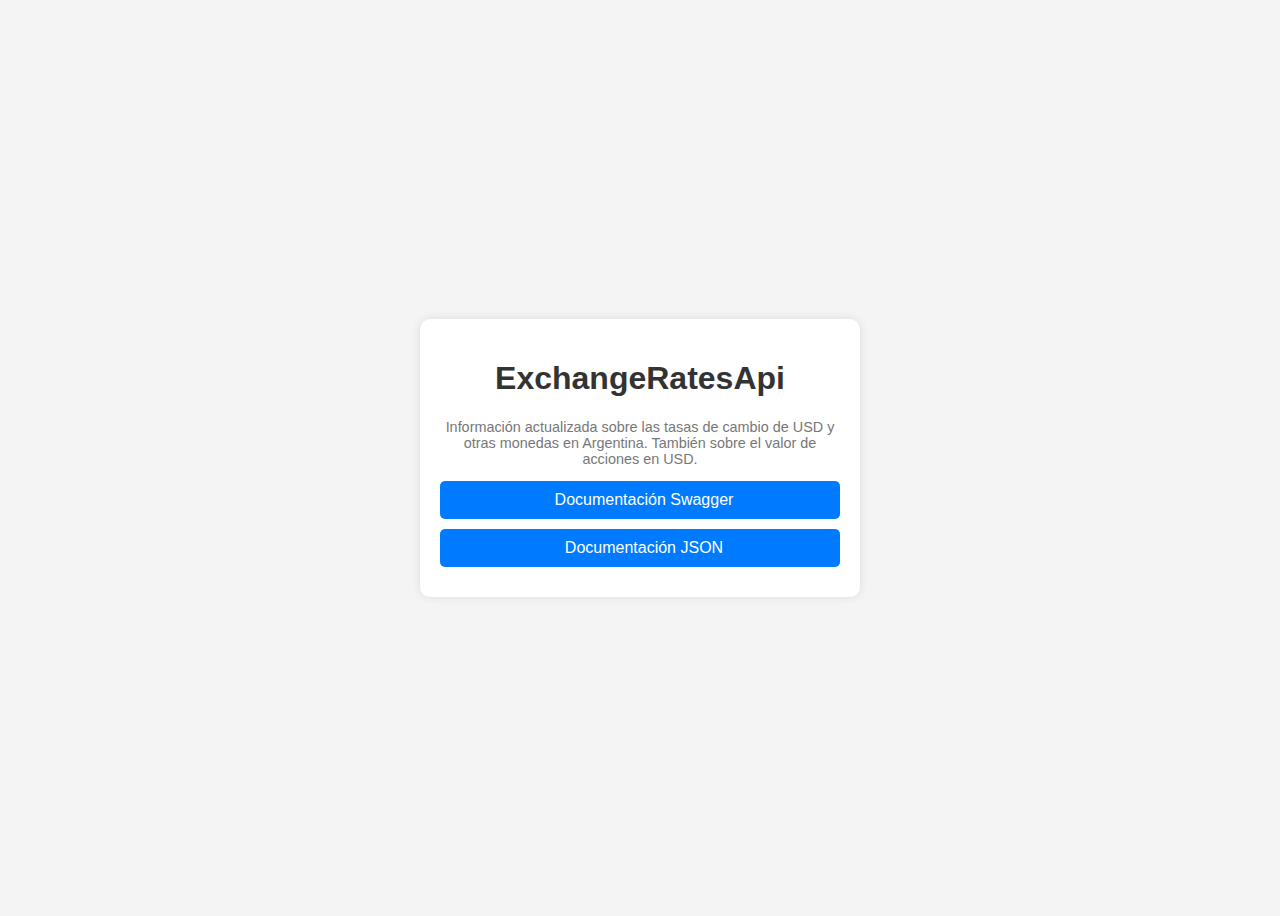
<file: src/main/resources/templates/index.html>
<!DOCTYPE html>
<html lang="es" xmlns:th="http://www.w3.org/1999/xhtml">
<head>
    <meta charset="UTF-8">
    <meta name="viewport" content="width=device-width, initial-scale=1.0">
    <title>ExchangeRatesApi</title>
    <style>
        body {
            font-family: Arial, sans-serif;
            text-align: center;
            background-color: #f4f4f4;
            display: flex;
            justify-content: center;
            align-items: center;
            height: 100vh;
        }
        .container {
            display: inline-block;
            padding: 20px;
            background-color: white;
            border-radius: 10px;
            box-shadow: 0px 0px 10px rgba(0, 0, 0, 0.1);
            max-width: 400px;
            width: 90%;
        }
        h1 {
            color: #333;
        }
        h2 {
            color: #555;
            font-size: 1.2em;
            margin: 10px 0;
        }
        .button {
            display: block;
            margin: 10px auto;
            padding: 10px 20px;
            text-decoration: none;
            color: white;
            background-color: #007BFF;
            border-radius: 5px;
            transition: background-color 0.3s, transform 0.3s;
        }
        .button:hover {
            background-color: #0056b3;
            transform: scale(1.05);
        }
        .button i {
            margin-right: 8px;
        }
        p {
            margin-top: 15px;
            font-size: 0.9em;
            color: #777;
        }
    </style>
</head>
<body>
<div class="container">
    <h1>ExchangeRatesApi</h1>
    <p>Información actualizada sobre las tasas de cambio de USD y otras monedas en Argentina. También sobre el valor de acciones en USD.</p>
    <a class="button" th:href="|${urlSwaggerDoc}|"><i class="fas fa-book"></i> Documentación Swagger</a>
    <a class="button" th:href="|${urlJsonDoc}|"><i class="fas fa-file-alt"></i> Documentación JSON</a>
</div>
</body>
</html>
</file>
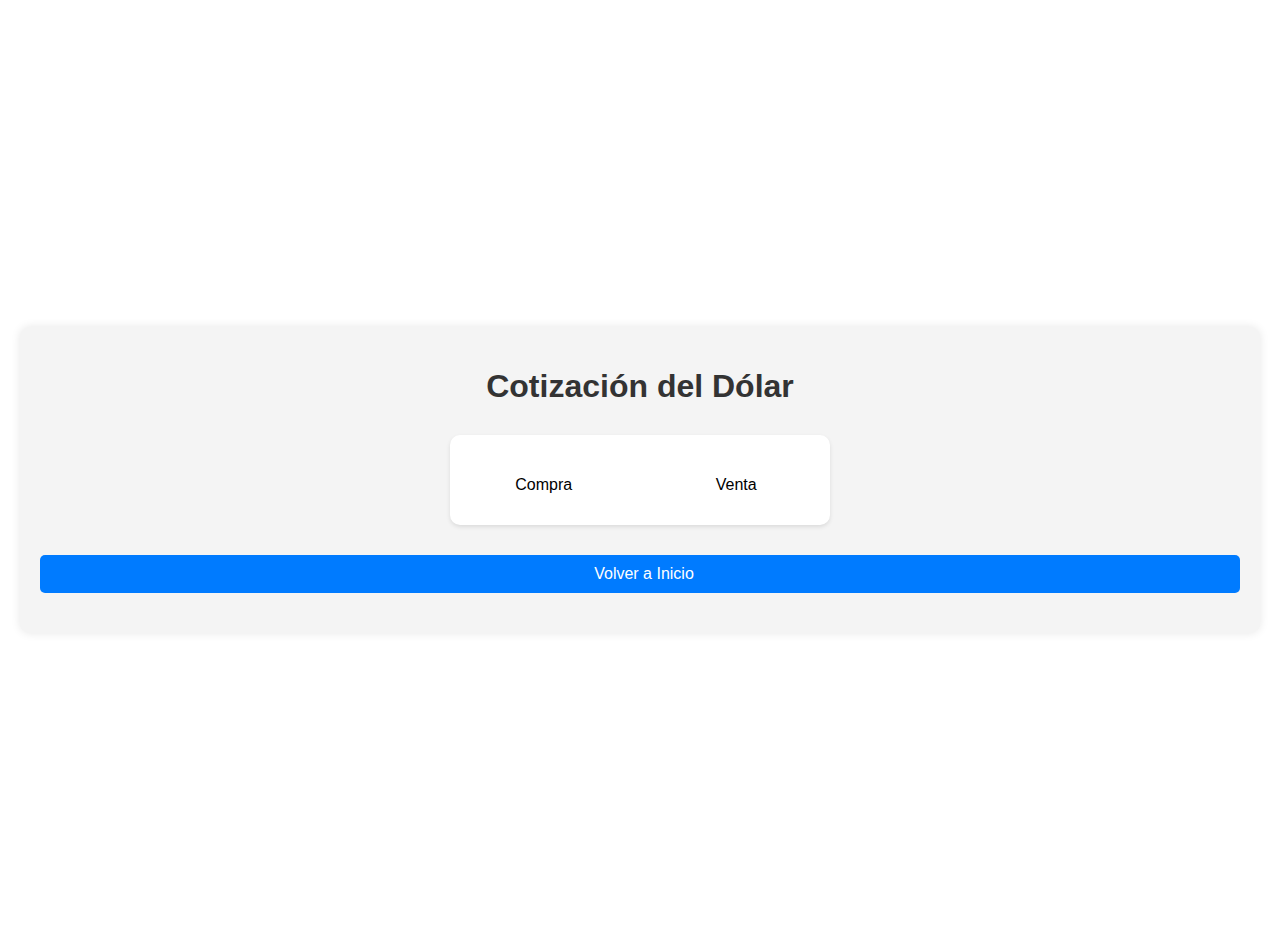
<file: src/main/resources/templates/currencies.dollar.html>
<!DOCTYPE html>
<html lang="es" xmlns:th="http://www.thymeleaf.org">
<head>
    <meta http-equiv="Content-Type" content="text/html; charset=UTF-8" />
    <link rel="stylesheet" type="text/css" href="../static/css/currencies.dollar.css" th:href="@{/css/currencies.dollar.css}">
    <title>Cotización del Dólar</title>
</head>
<body>
<div class="container">
    <h1>Cotización del Dólar</h1>
    <div class="cards-container">
        <div class="card" th:each="money : ${dollarList}">
            <h2 th:text="${money.nombre}"></h2>
            <div class="rates">
                <div>
                    <p>Compra</p>
                    <strong th:text="'$' + ${money.compra}"></strong>
                </div>
                <div>
                    <p>Venta</p>
                    <strong th:text="'$' + ${money.venta}"></strong>
                </div>
            </div>
        </div>
    </div>
    <a class="button" th:href="@{/currencies}"><i class="fas fa-home"></i> Volver a Inicio</a>
</div>
</body>
</html>
</file>
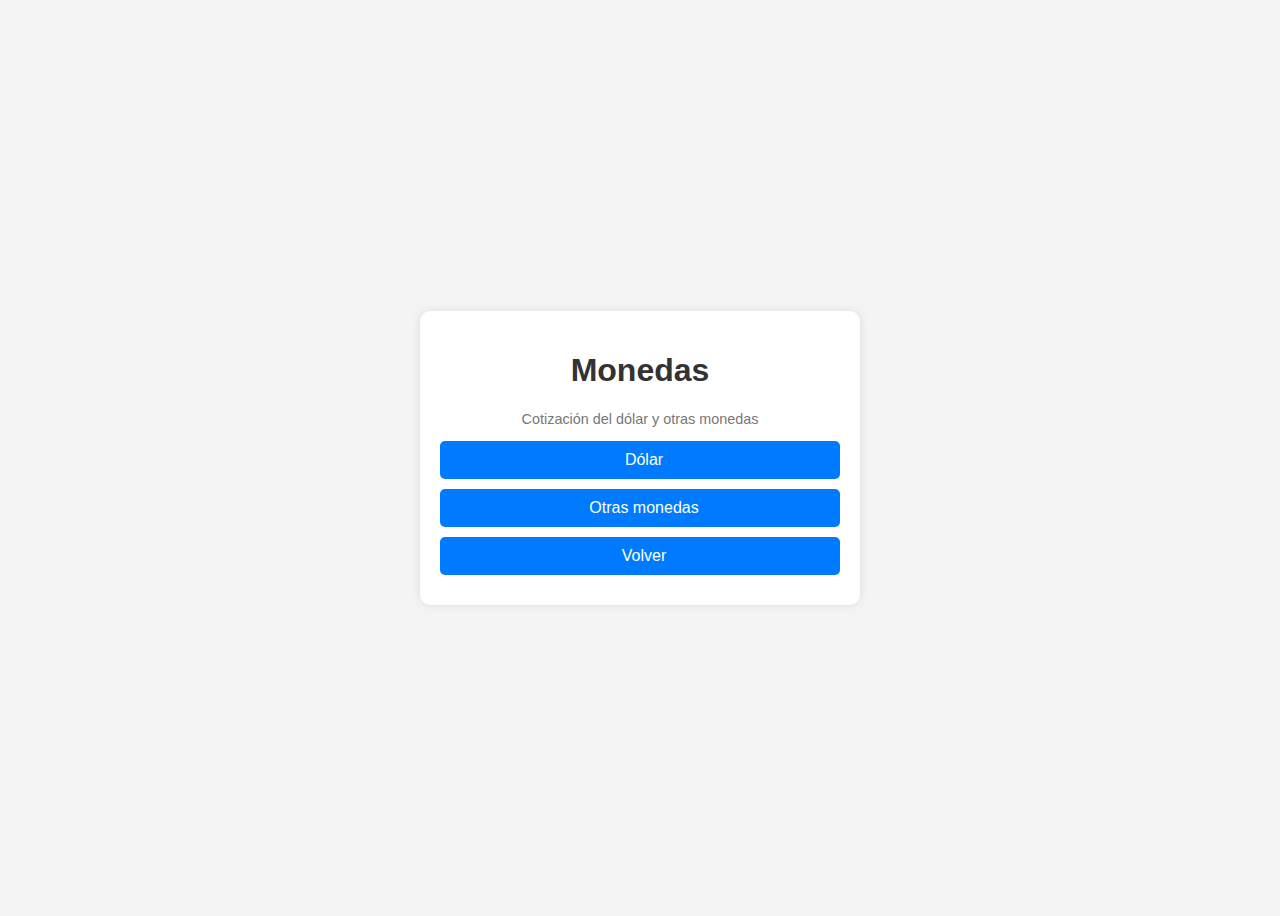
<file: src/main/resources/templates/currencies.html>
<!DOCTYPE html>
<html lang="es" xmlns:th="http://www.thymeleaf.org">
<head>
    <meta http-equiv="Content-Type" content="text/html; charset=UTF-8" />
    <link rel="stylesheet" type="text/css" media="all" href="../static/css/currencies.css" th:href="@{/css/currencies.css}"/>
    <title>Monedas</title>
</head>
<body>
<div class="container">
    <h1>Monedas</h1>
    <p>Cotización del dólar y otras monedas</p>
    <a class="button" th:href="@{/currencies.dollar}"><i class="fas fa-book"></i>Dólar</a>
    <a class="button" th:href="@{/currencies.other}"><i class="fas fa-file-alt"></i>Otras monedas</a>
    <a class="button" th:href="@{/}"><i class="fas fa-file-alt"></i>Volver</a>
</div>
</body>
</html>
</file>
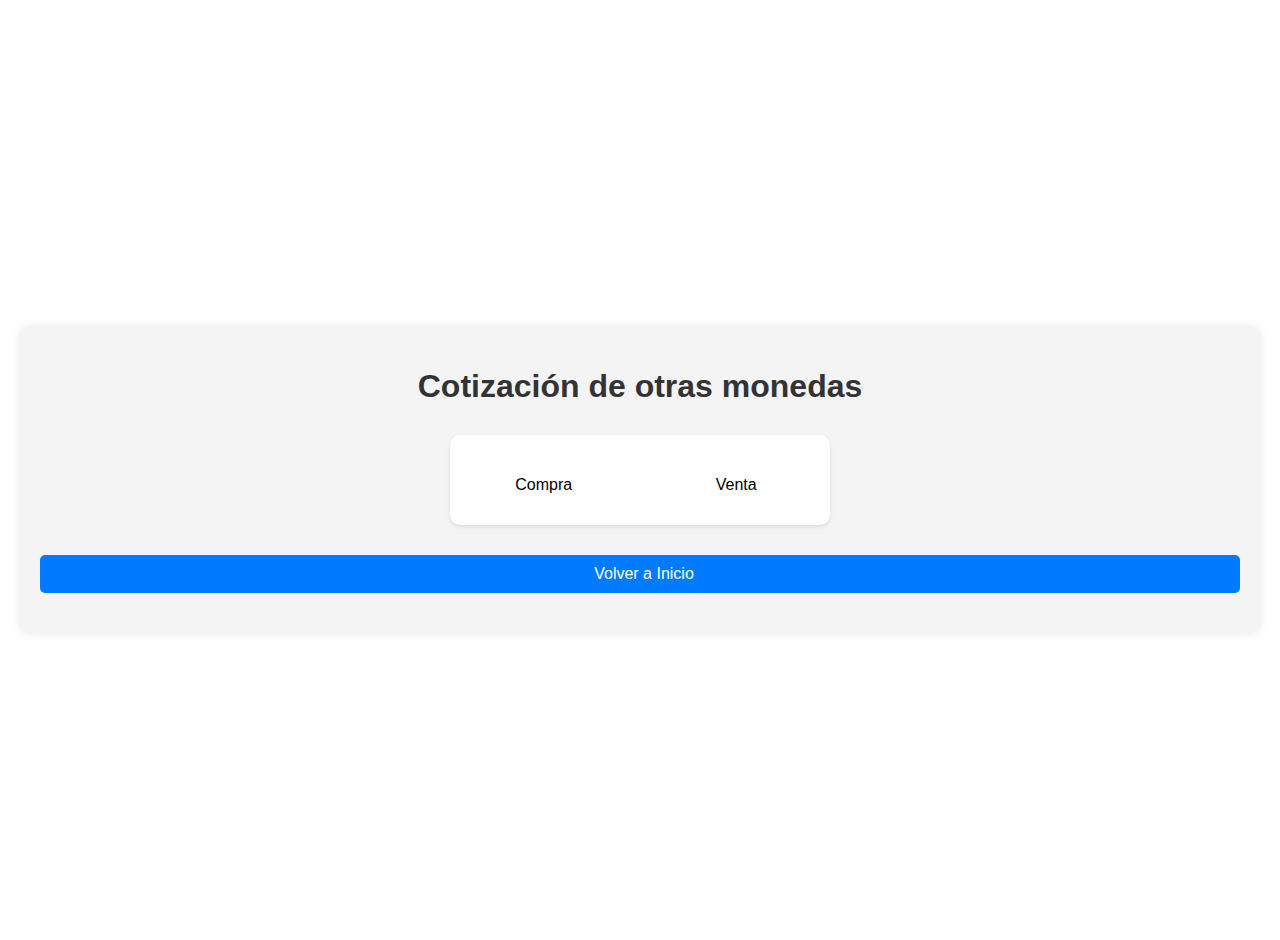
<file: src/main/resources/templates/currencies.other.html>
<!DOCTYPE html>
<html lang="es" xmlns:th="http://www.thymeleaf.org">
<head>
    <meta http-equiv="Content-Type" content="text/html; charset=UTF-8" />
    <link rel="stylesheet" type="text/css" media="all" href="../static/css/currencies.other.css" th:href="@{/css/currencies.other.css}"/>
    <title>Otras monedas</title>
</head>
<body>

<div class="container">
    <h1>Cotización de otras monedas</h1>
    <div class="cards-container">
        <div class="card" th:each="money : ${dollarList}">
            <h2 th:text="${money.name}"></h2>
            <div class="rates">
                <div>
                    <p>Compra</p>
                    <strong th:text="'$' + ${money.buyValue}"></strong>
                </div>
                <div>
                    <p>Venta</p>
                    <strong th:text="'$' + ${money.saleValue}"></strong>
                </div>
            </div>
        </div>
    </div> <a class="button" th:href="@{/currencies}"><i class="fas fa-home"></i> Volver a Inicio</a>
</div>
</body>
</html>
</file>
